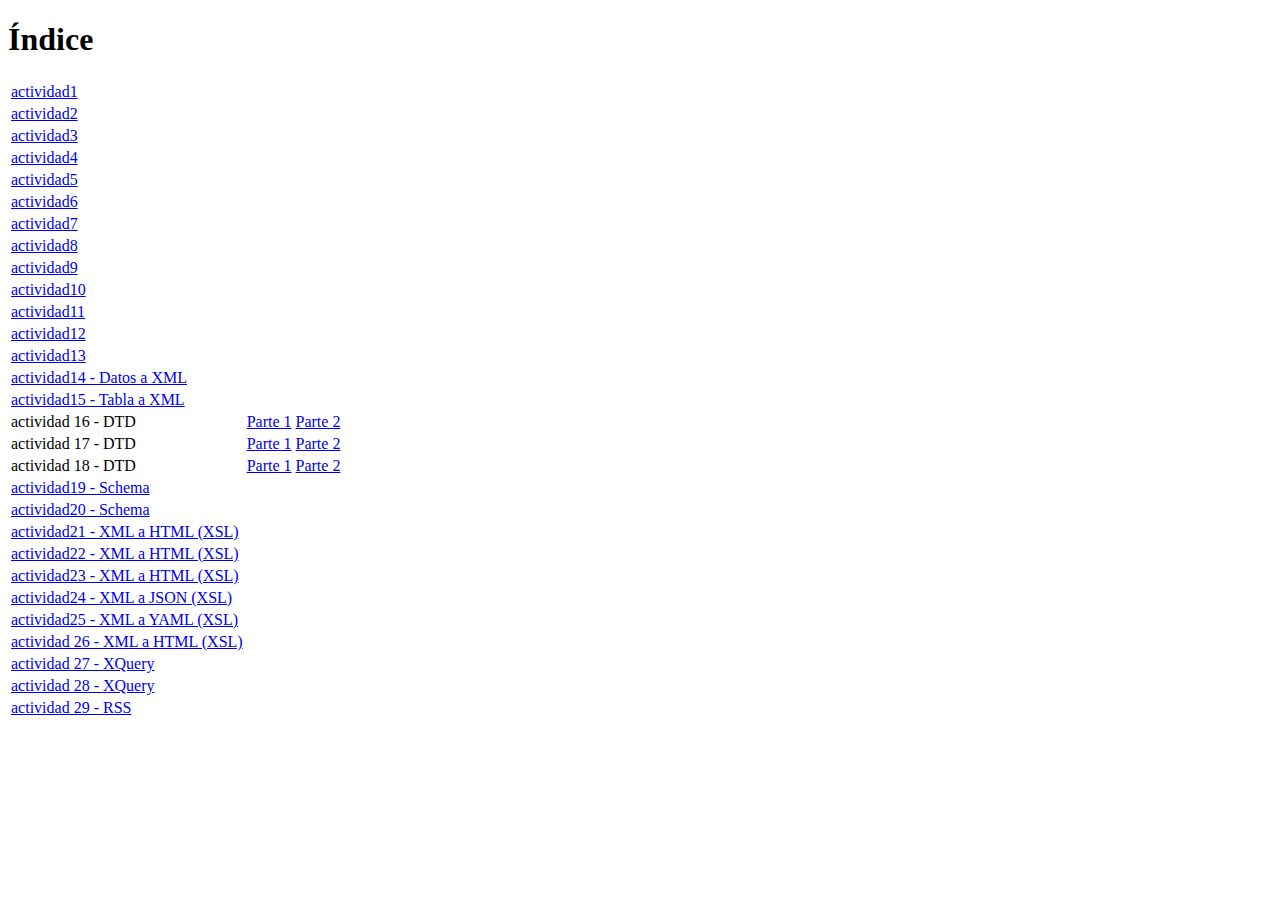
<file: index.html>
<!DOCTYPE html>
<html lang="en">
<head>
    <meta charset="UTF-8">
    <meta http-equiv="X-UA-Compatible" content="IE=edge">
    <meta name="viewport" content="width=device-width, initial-scale=1.0">
    <title>Indice</title>
    <h1>Índice</h1>
</head>
<body>
<table>
    <tr>
        <td><a href="actividad1">actividad1</a></td>
    </tr>
    <tr>
        <td><a href="actividad2">actividad2</a></td>
    </tr>
    <tr>
        <td><a href="actividad3">actividad3</a></td>
    </tr>
    <tr>
        <td><a href="actividad4">actividad4</a></td>
    </tr>
    <tr>
        <td><a href="actividad5">actividad5</a></td>
    </tr>
    <tr>
        <td><a href="actividad6">actividad6</a></td>
    </tr>
    <tr>
        <td><a href="actividad7">actividad7</a></td>
    </tr>
    <tr>
        <td><a href="actividad8">actividad8</a></td>
    </tr>
    <tr>
        <td><a href="actividad9">actividad9</a></td>
    </tr>
    <tr>
        <td><a href="actividad10">actividad10</a></td>
    </tr>
    <tr>
        <td><a href="actividad11/index.xml">actividad11</a></td>
    </tr>
    <tr>
        <td><a href="actividad12/index.xml">actividad12</a></td>
    </tr>
    <tr>
        <td><a href="actividad13/index.xml">actividad13</a></td>
    </tr>
    <tr>
        <td><a href="actividad14/index.xml">actividad14 - Datos a XML</a></td>
    </tr>
    <tr>
        <td><a href="actividad15/index.xml">actividad15 - Tabla a XML</a></td>
    </tr>
    <tr>
        <td>actividad 16 - DTD</td>
        <td><a href="actividad16/index.xml">Parte 1</a></td>
        <td><a href="actividad16/indexcopy.xml">Parte 2</a></td>
    </tr>
    <tr>
        <td>actividad 17 - DTD</td>
        <td><a href="actividad17/index.xml">Parte 1</a></td>
        <td><a href="actividad17/index copy.xml">Parte 2</a></td>
    </tr>
    <tr>
        <td>actividad 18 - DTD</td>
        <td><a href="actividad18/index.xml">Parte 1</a></td>
        <td><a href="actividad18/index copy.xml">Parte 2</a></td>
    </tr>
    <tr>
        <td><a href="actividad19/index.xml">actividad19 - Schema</a></td>
    </tr>
    <tr>
        <td><a href="actividad20/index.xml">actividad20 - Schema</a></td>
    </tr>
    <tr>
        <td><a href="actividad21/index.xml">actividad21 - XML a HTML (XSL)</a></td>
    </tr>
    <tr>
        <td><a href="actividad22/index.xml">actividad22 - XML a HTML (XSL)</a></td>
    </tr>
    <tr>
        <td><a href="actividad23/index.xml">actividad23 - XML a HTML (XSL)</a></td>
        
    </tr>
    <tr>
        <td><a href="actividad24/index.xml">actividad24 - XML a JSON (XSL)</a></td>
    </tr>
    <tr>
        <td><a href="actividad25/index.xml">actividad25 - XML a YAML (XSL)</a></td>
    </tr>
    <tr>
        <td><a href="actividad26/portada.xml">actividad 26 - XML a HTML (XSL)</a></td>
    </tr>
    <tr>
        <td><a href="actividad27/biblioteca.xml">actividad 27 - XQuery</a></td>
    </tr>
    <tr>
        <td><a href="actividad28/biblioteca.xml">actividad 28 - XQuery</a></td>
    </tr>
    <tr>
        <td><a href="actividad29/portada.xml">actividad 29 - RSS</a></td>
    </tr>

</table>
</body>
</html>
</file>
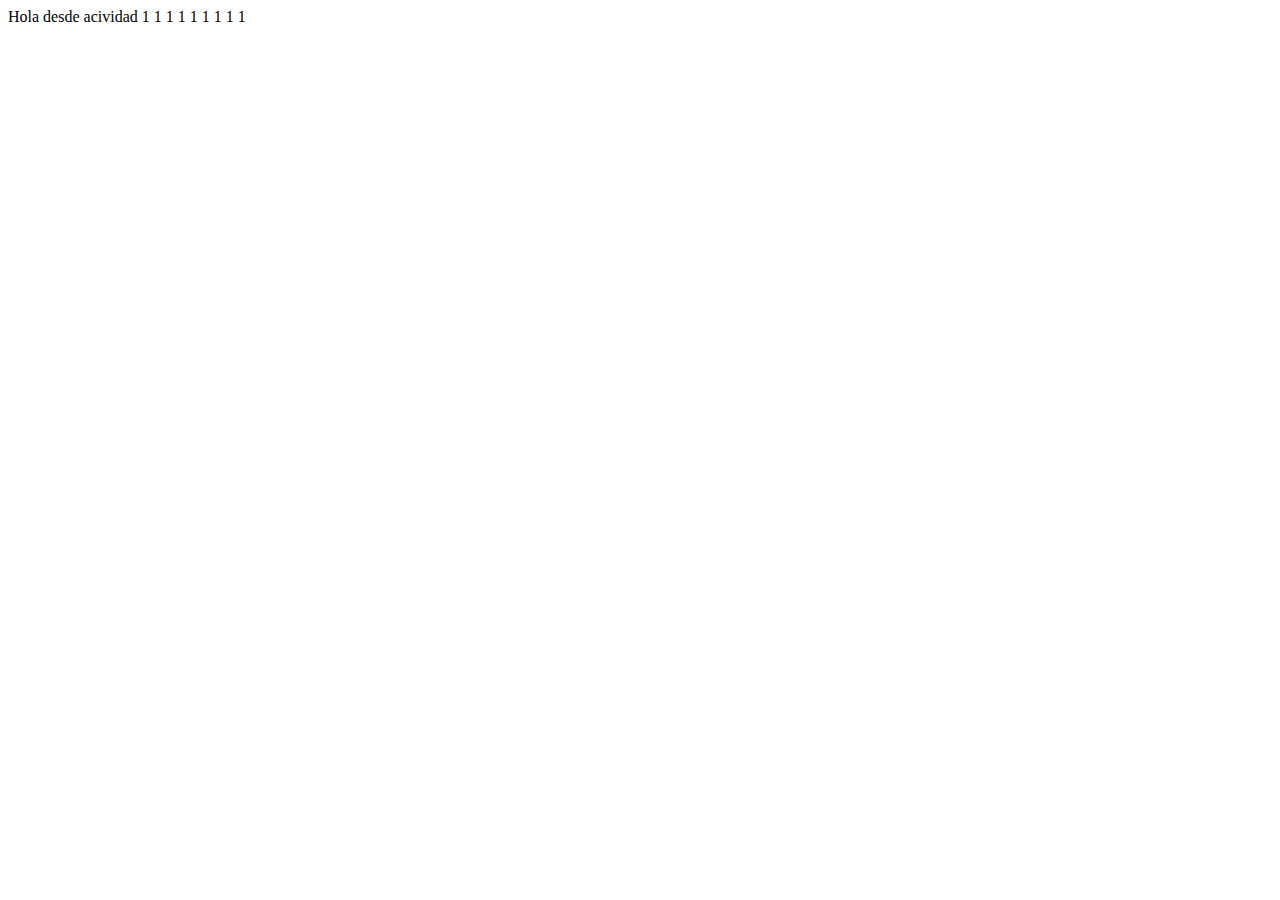
<file: actividad1/index.html>
<!DOCTYPE html>
<html lang="en">
<head>
    <meta charset="UTF-8">
    <meta http-equiv="X-UA-Compatible" content="IE=edge">
    <meta name="viewport" content="width=device-width, initial-scale=1.0">
    <title>Document</title>
</head>
<body>
Hola desde acividad 1 1 1 1 1 1 1 1 1 
</body>
</html>
</file>
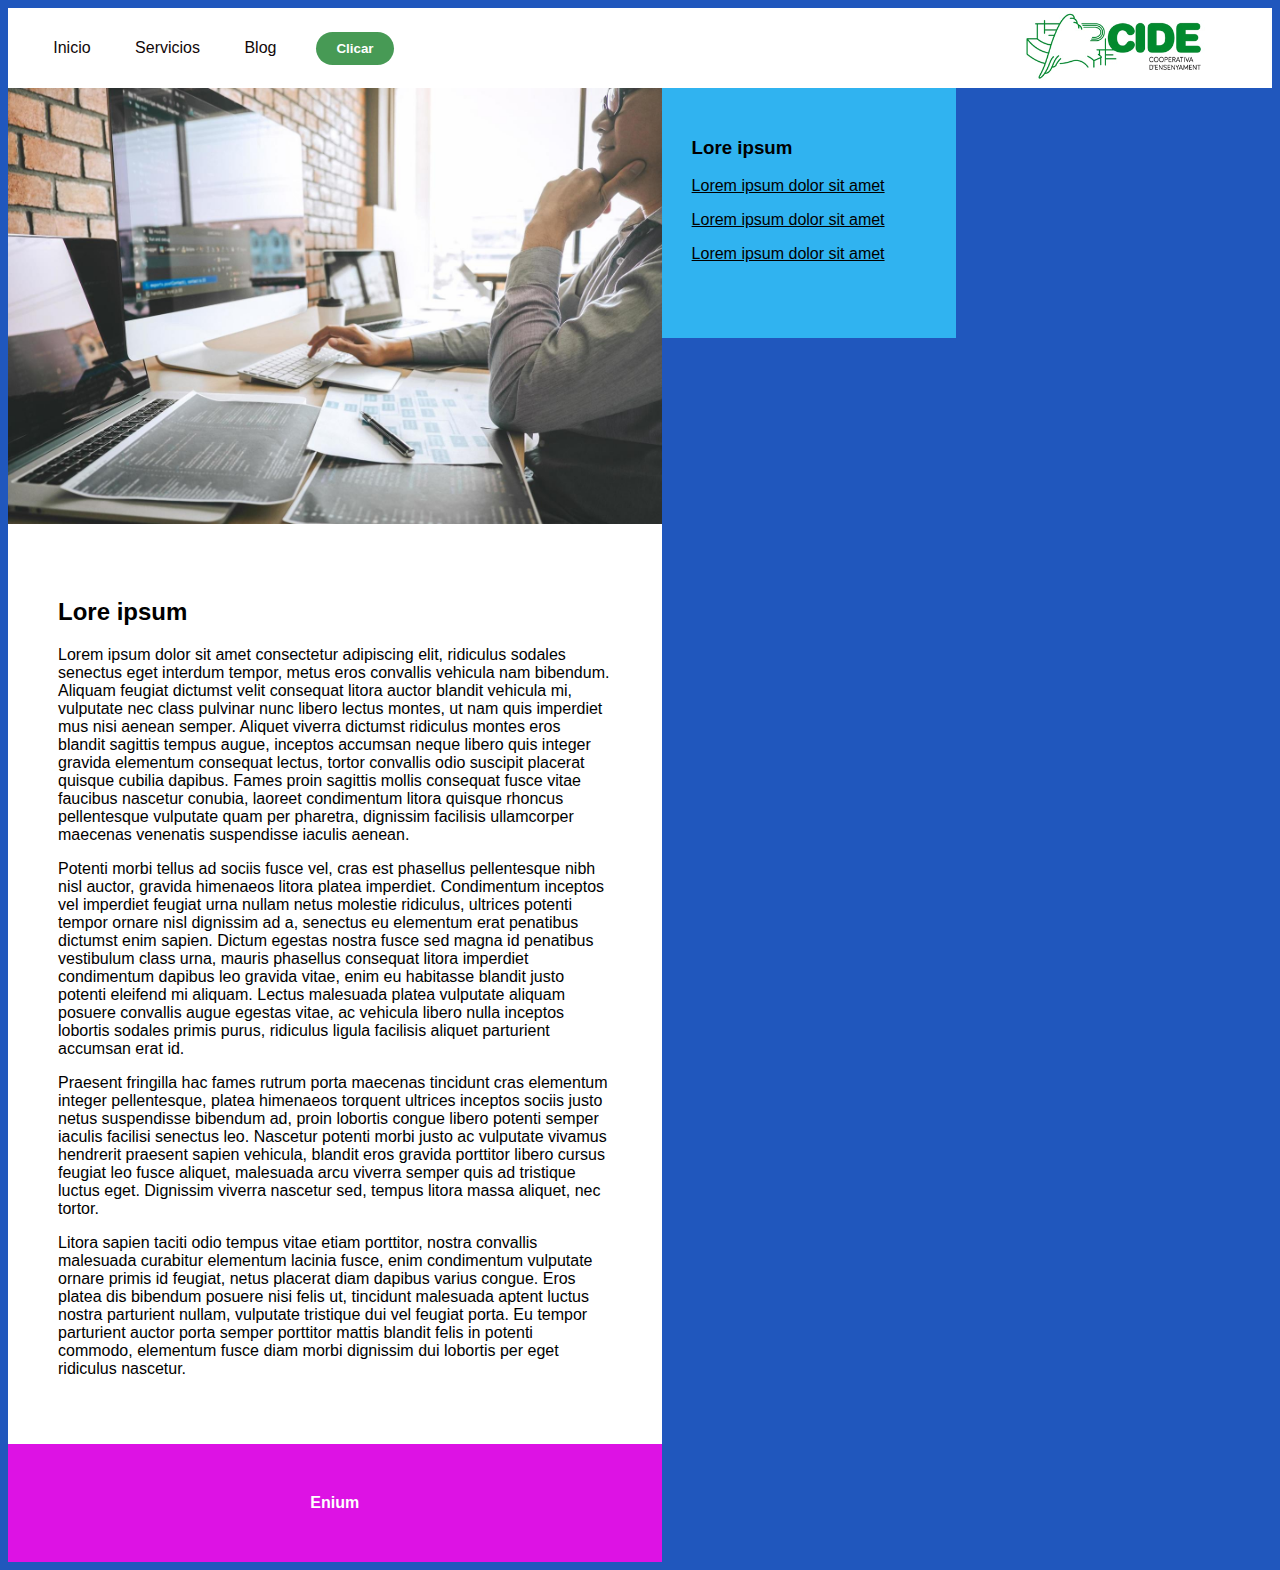
<file: actividad10/index.html>
<!DOCTYPE html>
<html lang="en">
<head>
    <meta charset="UTF-8">
    <meta http-equiv="X-UA-Compatible" content="IE=edge">
    <meta name="viewport" content="width=device-width, initial-scale=1.0">
    <title>Actividad10</title>
    <link rel="stylesheet" href="style.css"/>
</head>
<body>
 <header class="header">
    <div class="logo">
        <img src="../actividad10/cide/cide.png" alt="cide-logo">
    </div>
    <nav>
        <ul class="nav-links">
            <li><a href="#">Inicio</a></li>
            <li><a href="#">Servicios</a></li>
            <li><a href="#">Blog</a></li>
        </ul>
    </nav>
    <a href="https://www.youtube.com/watch?v=dQw4w9WgXcQ&ab_channel=RickAstley" class="btn"><button>Clicar</button></a>
 </header> 
 <main>
    <section class="flex-container">
        <div class="caja">
            <div class="c1">
             <img src="programmer-working.jpg">
            </div>
            <div class="c2">
                <p></p><h2><b>Lore ipsum</b></h2>
                <p>Lorem ipsum dolor sit amet consectetur adipiscing elit, ridiculus sodales senectus eget interdum tempor, metus eros convallis vehicula nam bibendum. Aliquam feugiat dictumst velit 
                consequat litora auctor blandit vehicula mi, vulputate nec class pulvinar nunc libero lectus montes, ut nam quis imperdiet mus nisi aenean semper. Aliquet viverra dictumst ridiculus 
                montes eros blandit sagittis tempus augue, inceptos accumsan neque libero quis integer gravida elementum consequat lectus, tortor convallis odio suscipit placerat quisque cubilia dapibus. 
                Fames proin sagittis mollis consequat fusce vitae faucibus nascetur conubia, laoreet condimentum litora quisque rhoncus pellentesque vulputate quam per pharetra, dignissim facilisis 
                ullamcorper maecenas venenatis suspendisse iaculis aenean.</p>

                <p>Potenti morbi tellus ad sociis fusce vel, cras est phasellus pellentesque nibh nisl auctor, gravida himenaeos litora platea imperdiet. Condimentum inceptos vel imperdiet feugiat urna 
                nullam netus molestie ridiculus, ultrices potenti tempor ornare nisl dignissim ad a, senectus eu elementum erat penatibus dictumst enim sapien. Dictum egestas nostra fusce sed magna id 
                penatibus vestibulum class urna, mauris phasellus consequat litora imperdiet condimentum dapibus leo gravida vitae, enim eu habitasse blandit justo potenti eleifend mi aliquam. Lectus 
                malesuada platea vulputate aliquam posuere convallis augue egestas vitae, ac vehicula libero nulla inceptos lobortis sodales primis purus, ridiculus ligula facilisis aliquet parturient 
                accumsan erat id.</p>

                <p>Praesent fringilla hac fames rutrum porta maecenas tincidunt cras elementum integer pellentesque, platea himenaeos torquent ultrices inceptos sociis justo netus suspendisse 
                bibendum ad, proin lobortis congue libero potenti semper iaculis facilisi senectus leo. Nascetur potenti morbi justo ac vulputate vivamus hendrerit praesent sapien vehicula, blandit 
                eros gravida porttitor libero cursus feugiat leo fusce aliquet, malesuada arcu viverra semper quis ad tristique luctus eget. Dignissim viverra nascetur sed, tempus litora massa 
                aliquet, nec tortor.</p>

                <p>Litora sapien taciti odio tempus vitae etiam porttitor, nostra convallis malesuada curabitur elementum lacinia fusce, enim condimentum vulputate ornare primis id feugiat, netus 
                placerat diam dapibus varius congue. Eros platea dis bibendum posuere nisi felis ut, tincidunt malesuada aptent luctus nostra parturient nullam, vulputate tristique dui vel feugiat porta. 
                Eu tempor parturient auctor porta semper porttitor mattis blandit felis in potenti commodo, elementum fusce diam morbi dignissim dui lobortis per eget ridiculus nascetur.</p>
            </div>
            <div class="c3">
                <b>Enium</b> 
            </div>
        </div>
        <div class="lista-derecha">
            <h3><n>Lore ipsum</n></h3>
            <p><u>Lorem ipsum dolor sit amet</u></p>
            <p><u>Lorem ipsum dolor sit amet</u></p>
            <p><u>Lorem ipsum dolor sit amet</u></p> 
        </div>
    </section>
        


    </section>
</body>
</html>
</file>
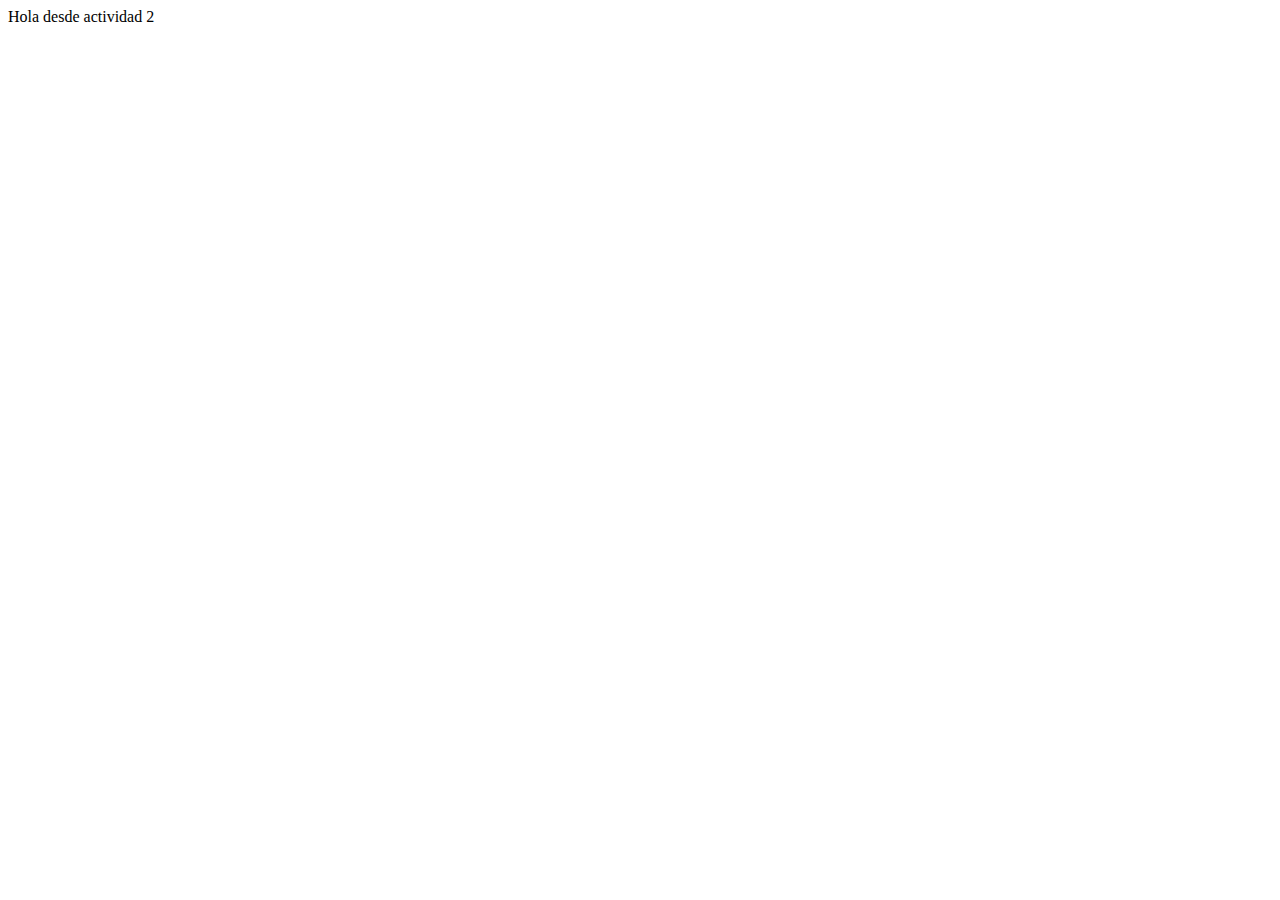
<file: actividad2/index.html>
<!DOCTYPE html>
<html lang="en">
<head>
    <meta charset="UTF-8">
    <meta http-equiv="X-UA-Compatible" content="IE=edge">
    <meta name="viewport" content="width=device-width, initial-scale=1.0">
    <title>Document</title>
</head>
<body>
    Hola desde actividad 2
</body>
</html>
</file>
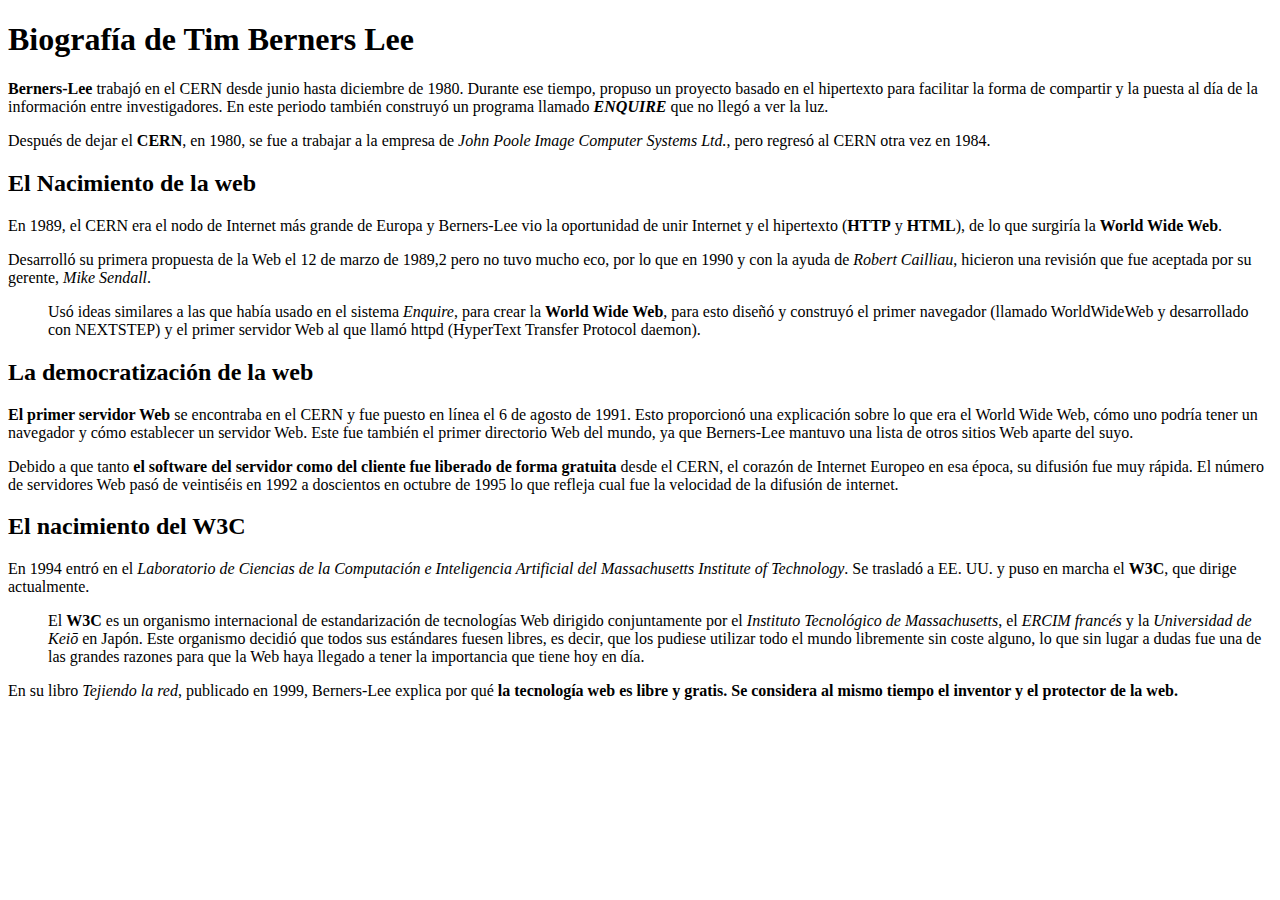
<file: actividad3/index.html>
<!DOCTYPE html>
<html lang="en">
<head>
    <meta charset="UTF-8">
    <meta http-equiv="X-UA-Compatible" content="IE=edge">
    <meta name="viewport" content="width=device-width, initial-scale=1.0">
    <title>actividad3</title>
    <p></p><b><h1>Biografía de Tim Berners Lee</h1></b></p>
</head>
<body>
<p><b>Berners-Lee</b> trabajó en el CERN desde junio hasta diciembre de 1980. Durante ese tiempo, propuso un proyecto basado en el hipertexto para facilitar la forma de 
compartir y la puesta al día de la información entre investigadores. En este periodo también construyó un programa llamado <i><b>ENQUIRE</b></i> que no llegó a ver la luz.</p>

<p>​Después de dejar el <b>CERN</b>, en 1980, se fue a trabajar a la empresa de <i>John Poole Image Computer Systems Ltd.</i>, pero regresó al CERN otra vez en 1984.</p>

<p></p><b><h2>El Nacimiento de la web</h2></p></b>

<p>En 1989, el CERN era el nodo de Internet más grande de Europa y Berners-Lee vio la oportunidad de unir Internet y el hipertexto (<b>HTTP</b> y <b>HTML</b>), de lo que surgiría la <b>World Wide Web</b>.</p>

<p>Desarrolló su primera propuesta de la Web el 12 de marzo de 1989,2​ pero no tuvo mucho eco, por lo que en 1990 y con la ayuda de <i>Robert Cailliau</i>, hicieron una revisión que fue aceptada por su gerente, <i>Mike Sendall</i>.</p>

<dl>
<dd><p> Usó ideas similares a las que había usado en el sistema <i>Enquire</i>, para crear la <b>World Wide Web</b>, para esto diseñó y construyó el primer navegador (llamado WorldWideWeb y desarrollado con NEXTSTEP)
y el primer servidor Web al que llamó httpd (HyperText Transfer Protocol daemon).</p></dd>
</dl>

<p><b><h2>La democratización de la web</h2></b></p>

<p><b>El primer servidor Web</b> se encontraba en el CERN y fue puesto en línea el 6 de agosto de 1991. Esto proporcionó una explicación sobre lo que era el World Wide Web, cómo uno podría tener un navegador y cómo establecer 
un servidor Web. Este fue también el primer directorio Web del mundo, ya que Berners-Lee mantuvo una lista de otros sitios Web aparte del suyo.</p>

<p>Debido a que tanto <b>el software del servidor como del cliente fue liberado de forma gratuita</b> desde el CERN, el corazón de Internet Europeo en esa época, su difusión fue muy rápida. El número de servidores Web 
pasó de veintiséis en 1992 a doscientos en octubre de 1995 lo que refleja cual fue la velocidad de la difusión de internet.</p>

<p><b><h2>El nacimiento del W3C</h2></b></p>

<p>En 1994 entró en el <i>Laboratorio de Ciencias de la Computación e Inteligencia Artificial del Massachusetts Institute of Technology</i>. Se trasladó a EE. UU. y puso en marcha el <b>W3C</b>, que dirige actualmente.</p>

<dl>
<dd><p>El <b>W3C</b> es un organismo internacional de estandarización de tecnologías Web dirigido conjuntamente por el <i>Instituto Tecnológico de Massachusetts</i>, el <i>ERCIM francés</i> y la <i>Universidad de Keiō</i> en 
Japón. Este organismo decidió que todos sus estándares fuesen libres, es decir, que los pudiese utilizar todo el mundo libremente sin coste alguno, lo que sin lugar a dudas fue una de las grandes razones 
para que la Web haya llegado a tener la importancia que tiene hoy en día.</p></dd>
</dl>

<p>En su libro <i>Tejiendo la red</i>, publicado en 1999, Berners-Lee explica por qué <b>la tecnología web es libre y gratis. Se considera al mismo tiempo el inventor y el protector de la web.</b></p>

</body>
</html>
</file>
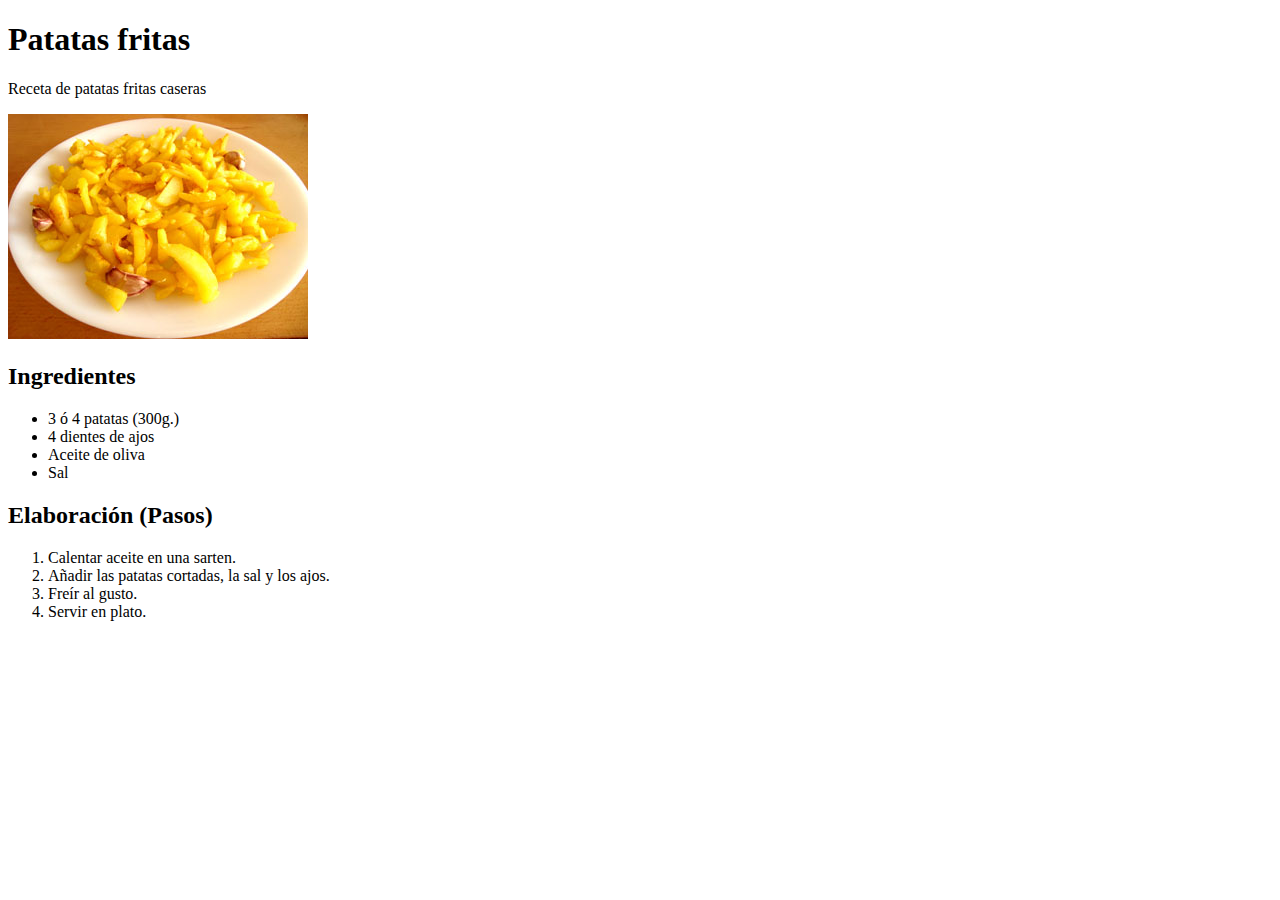
<file: actividad4/index.html>
<!DOCTYPE html>
<html lang="en">
<head>
    <meta charset="UTF-8">
    <meta http-equiv="X-UA-Compatible" content="IE=edge">
    <meta name="viewport" content="width=device-width, initial-scale=1.0">
    <title>Actividad4</title>
    <b><h1>Patatas fritas</h1></b><p></p>
</head>
<body>
<p>Receta de patatas fritas caseras</p>
<img src="patatas.jpg" width="300px" heigth="225px">

<p><h2>Ingredientes</h2></p>


<ul>
    <li>3 ó 4 patatas (300g.)</li>
    <li>4 dientes de ajos</li>
    <li>Aceite de oliva</li>
    <li>Sal</li>
</ul>

<p><h2>Elaboración (Pasos)</h2></p>

<ol>
    <li>Calentar aceite en una sarten.</li>
    <li>Añadir las patatas cortadas, la sal y los ajos.</li>
    <li>Freír al gusto.</li>
    <li>Servir en plato.</li>
</ol>


</body>
</html>
</file>
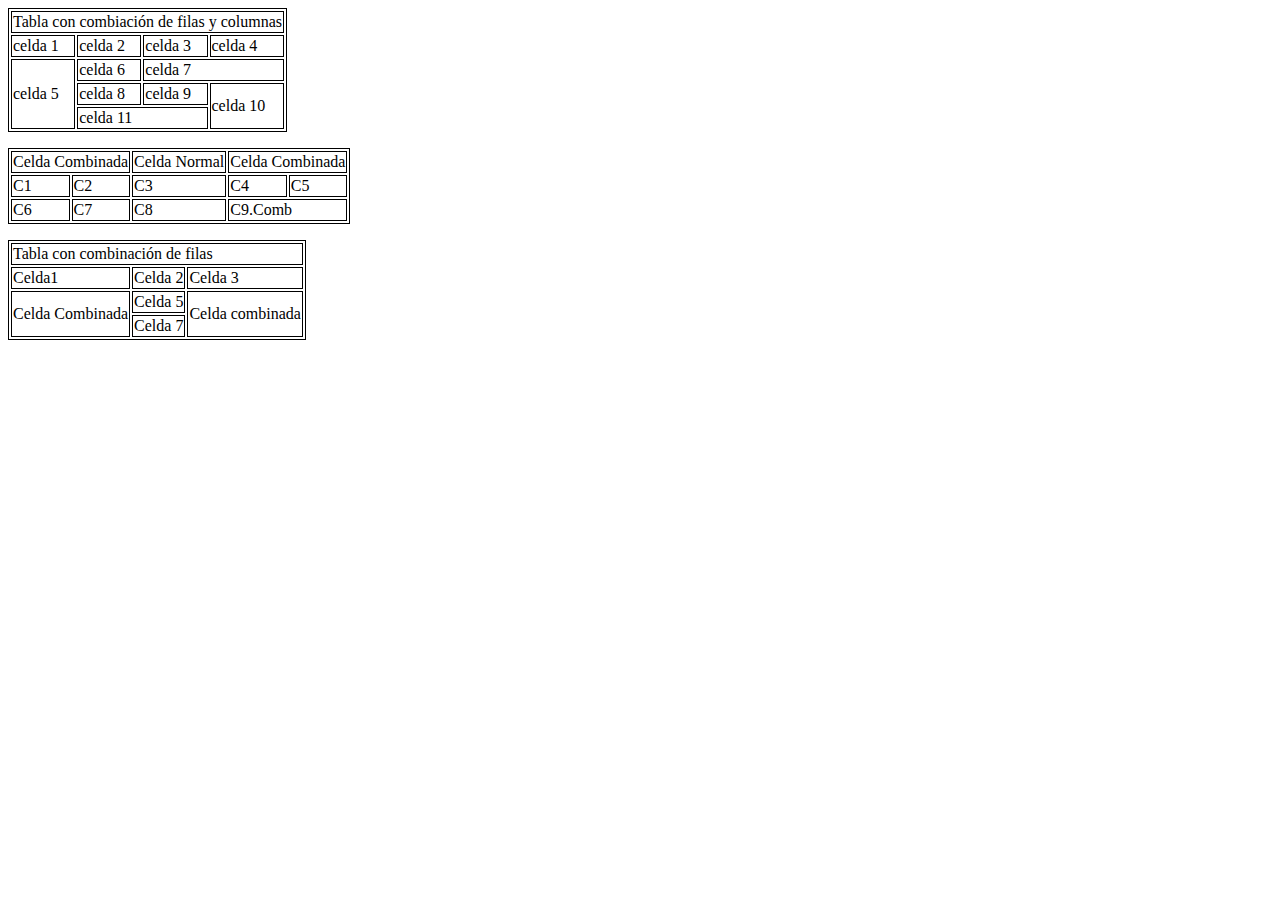
<file: actividad5/index.html>
<!DOCTYPE html>
<html lang="en">
<head>
    <meta charset="UTF-8">
    <meta http-equiv="X-UA-Compatible" content="IE=edge">
    <meta name="viewport" content="width=device-width, initial-scale=1.0">
    <title>actividad5</title>
    <style>
        table, th, td {
          border: 1px solid black;
        }
        </style>
</head>
<body>
    
    <table>
        <tr>
            <td colspan="4"> Tabla con combiación de filas y columnas</td>
        </tr>
        <tr>
            <td>celda 1</td>
            <td>celda 2</td>
            <td>celda 3</td>
            <td>celda 4</td>
        </tr>
        <tr>
            <td rowspan="3">celda 5</td>
            <td>celda 6</td>
            <td colspan ="2">celda 7</td>
            
        </tr>
        <tr>            
            <td>celda 8</td>
            <td>celda 9</td>
            <td rowspan="0">celda 10</rowspan></td>
        </tr>
        <tr>            
            <td colspan="2">celda 11</td>            
        </tr>
    </table>
    <p></p>
    <table>
        <tr>
            <td colspan="2">Celda Combinada</td>
            <td>Celda Normal</td>
            <td colspan="2">Celda Combinada</td>
            
        <tr>
            <td>C1</td>
            <td>C2</td>
            <td>C3</td>
            <td>C4</td>
            <td>C5</td>
        </tr>
        <tr>
            <td>C6</td>
            <td>C7</td>
            <td>C8</td>
            <td colspan="2">C9.Comb</td>           
        </tr>
    </table>

    <p></p>

    <table>
        <!-- esto es la fila -->
        <tr>
            <td colspan="5">Tabla con combinación de filas</td>


        </tr>
        <tr>
            <td>Celda1</td>
            <td>Celda 2</td>
            <td colspan="2">Celda 3</td>
    
        </tr>
        <tr>
            <td rowspan="2">Celda Combinada</td>
            <td colspan="1" >Celda 5</td>
            <td colspan="1" rowspan="2">Celda combinada</td>
    
        </tr>
        <tr>
            <td>Celda 7</td>
    
        </tr>
    </table>
</body>
</html>
</file>
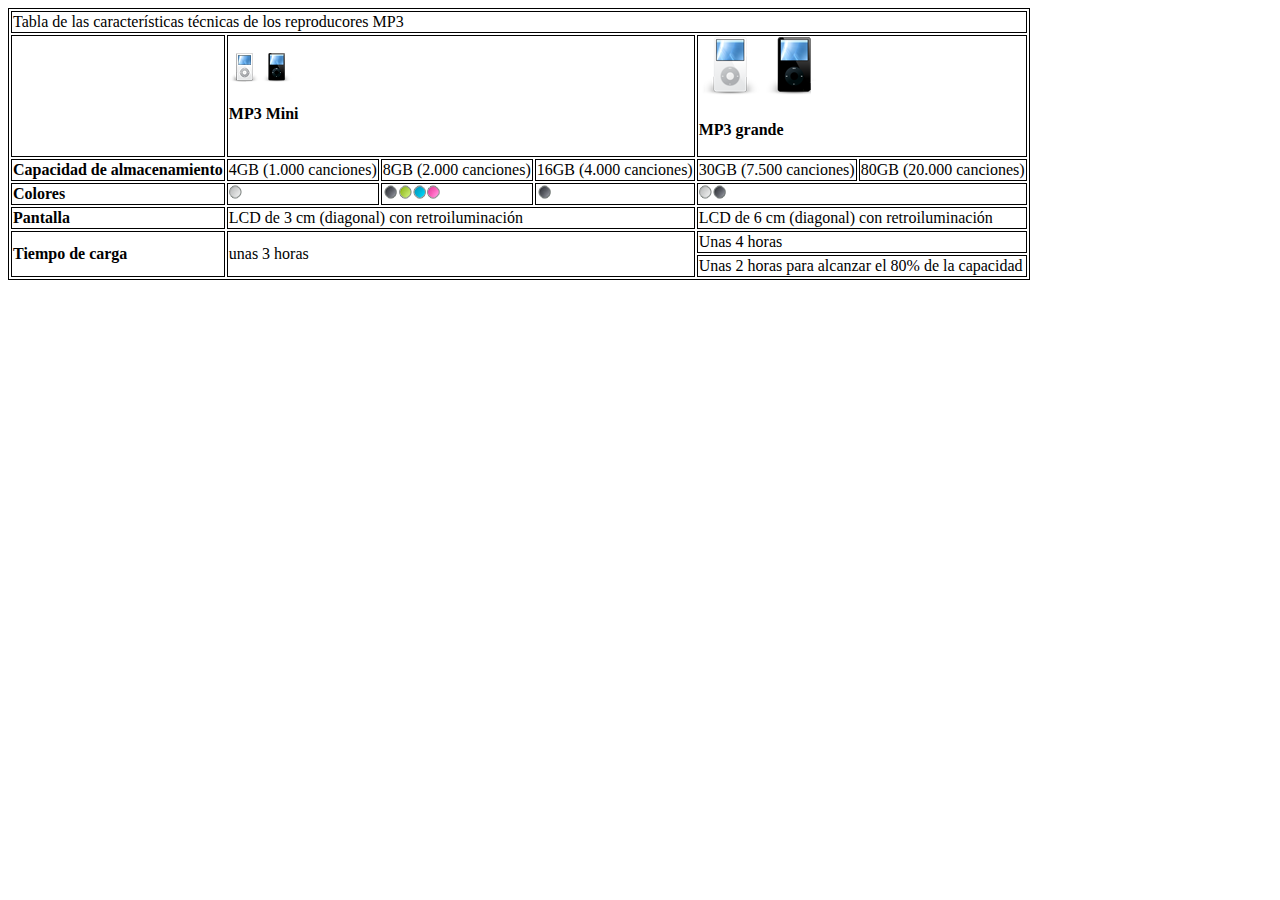
<file: actividad6/index.html>
<!DOCTYPE html>
<html lang="en">
<head>
    <meta charset="UTF-8">
    <meta http-equiv="X-UA-Compatible" content="IE=edge">
    <meta name="viewport" content="width=device-width, initial-scale=1.0">
    <title>actividad6</title>
    <style>
        table, th, td {
          border: 1px solid black;
        }
        </style>
</head>
<body>
    <table>
        <tr>
            <td colspan="6">Tabla de las características técnicas de los reproducores MP3</td>
        </tr>
        <tr>
            <td></td>
            <td colspan="3"><img src="mp3_pequeno_blanco.png" alt="MP3 pequeno blanco"><img src="mp3_pequeno_negro.png" alt="MP3 pequeno negro"><p><b>MP3 Mini</b></p></td>
            <td colspan="2"><img src="mp3_grande_blanco.png" alt="MP3 grande blanco"><img src="mp3_grande_negro.png" alt="MP3 grande negro"><p><b>MP3 grande</b></p></td>
        </tr>
        <tr>
            <td><b>Capacidad de almacenamiento</b></td>
            <td>4GB (1.000 canciones)</td>
            <td>8GB (2.000 canciones)</td>
            <td>16GB (4.000 canciones)</td>
            <td>30GB (7.500 canciones)</td>
            <td>80GB (20.000 canciones)</td>
        </tr>
        <tr>
            <td><b>Colores</b></td>
            <td><img src="color_blanco.png" alt="Color blanco"></td>
            <td><img src="color_negro.png" alt="Color negro"><img src="color_verde.png" alt="Color verde"><img src="color_azul.png" alt="Color azul"><img src="color_rosa.png" alt="Color rosa"></td>
            <td><img src="color_negro.png" alt="Color negro"></td>
            <td colspan="2"><img src="color_blanco.png" alt="Color blanco"><img src="color_negro.png" alt="Color negro"></td>
        </tr>
        <tr>
            <td><b>Pantalla</b></td>
            <td colspan="3">LCD de 3 cm (diagonal) con retroiluminación</td>
            <td colspan="2">LCD de 6 cm (diagonal) con retroiluminación</td>
        </tr>
        <tr>
            <td rowspan="2"><b>Tiempo de carga</b></td>
            <td rowspan="2" colspan="3">unas 3 horas</td>
            <td colspan="2">Unas 4 horas</td>
        </tr>
        <tr>
            <td colspan="2">Unas 2 horas para alcanzar el 80% de la capacidad</td>
        </tr>
    </table>

</body>
</html>
</file>
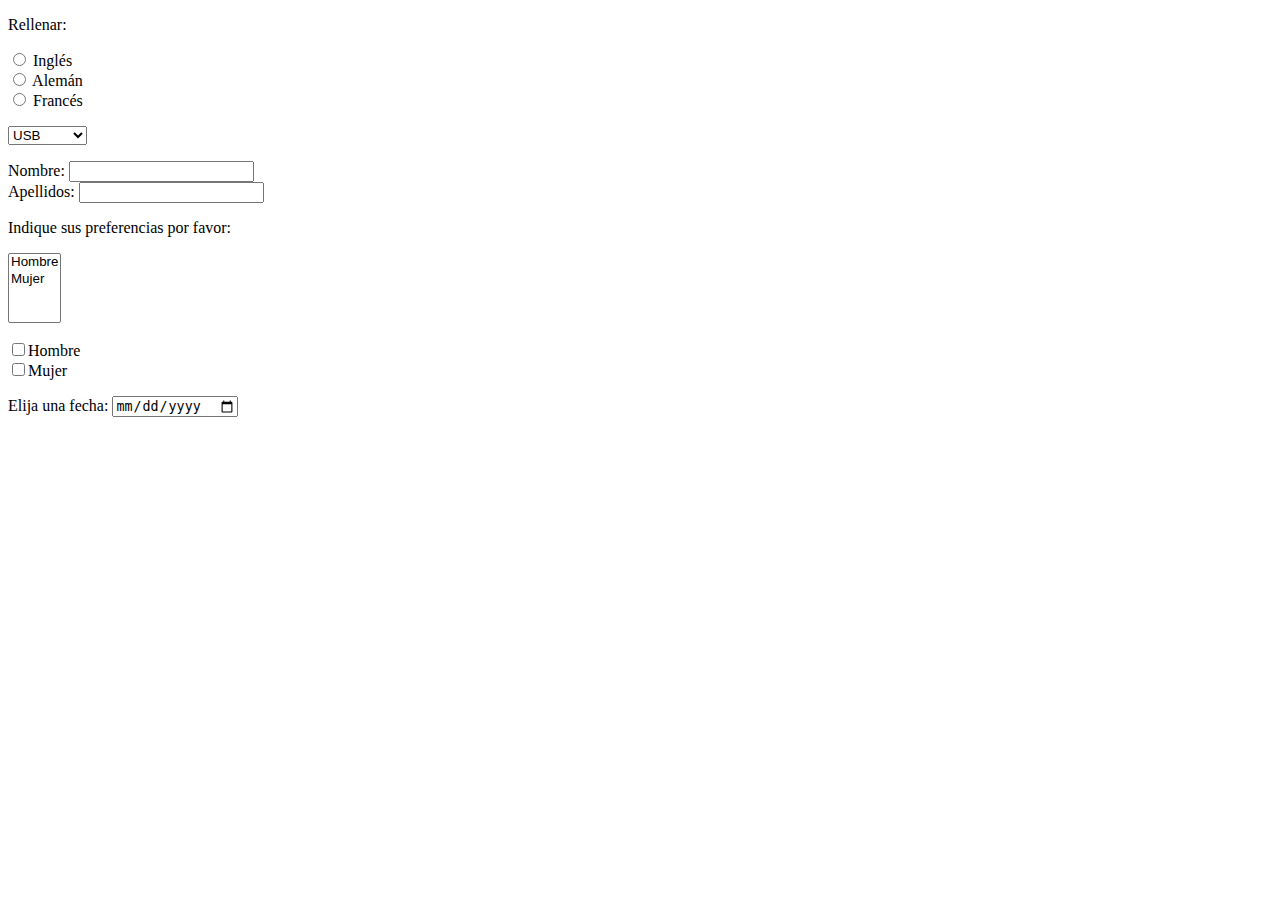
<file: actividad7/index.html>
<!DOCTYPE html>
<html lang="en">
<head>
    <meta charset="UTF-8">
    <meta http-equiv="X-UA-Compatible" content="IE=edge">
    <meta name="viewport" content="width=device-width, initial-scale=1.0">
    <title>Actividad7</title>
</head>
<form>
    <p>
        <p>Rellenar:</p>
        <input type="radio" name="Idioma" value="Inglés"> Inglés</br>
        <input type="radio" name="Idioma" value="Alemán"> Alemán</br>
        <input type="radio" name="Idioma" value="Francés"> Francés</br>
    </p>
    <p>
        <select name="Dispositivo">
            <option>USB</option>
            <option>Bluetooth</option>
        </select>
    </p>
</form>
<form>
    Nombre: <input type="text" name="nombre"><br>
    Apellidos: <input type="text" name="apellido">
</form>
<form>
    <p>Indique sus preferencias por favor:</p>
        <p>
            <select multiple name="categorias[]">
            <option>Hombre</option>
            <option>Mujer</option>
            </select>
        </p>
        <p>
            <input type="checkbox" name="sexo">Hombre</input><br>
            <input type="checkbox" name="sexo">Mujer</input><br>
    </p>
    <p>
        Elija una fecha: <input type="date" name="fecha" ><br>
    </p>
</form>

</body>
</html>
</file>
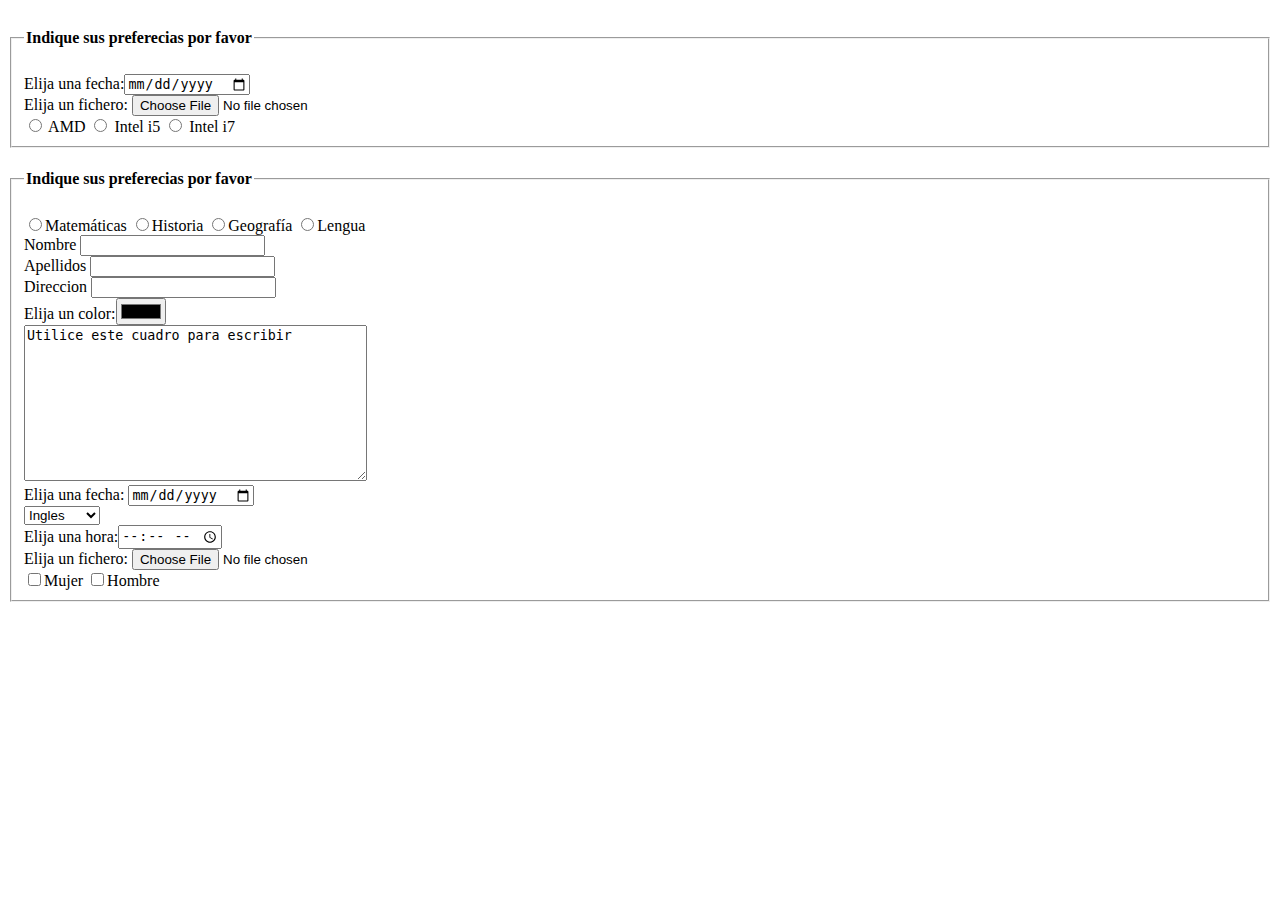
<file: actividad8/index.html>
<!DOCTYPE html>
<html lang="en">

<head>
    <meta charset="UTF-8">
    <meta http-equiv="X-UA-Compatible" content="IE=edge">
    <meta name="viewport" content="width=device-width, initial-scale=1.0">
    <title>Actividad8</title>
</head>

<body>
    <fieldset>

        <legend>
            <h4>Indique sus preferecias por favor</h4>
        </legend>
        <label for="fecha">Elija una fecha:</label><input type="date" name="fecha" required></imput><br>
        
        <label>Elija un fichero:</label> <input type="file" name="archivo" required><br>

        <input type="radio" name="procesador" value="AMD"> AMD</input>
        <input type="radio" name="procesador" value="Intel i5"> Intel i5
        <input type="radio" name="procesador" value="Intel i7"> Intel i7

    </fieldset>
    <fieldset>
        <legend>
            <h4>Indique sus preferecias por favor</h4>
        </legend>
        <input type="radio" name="asignatura" value="matemateicas">Matemáticas</label>
        <input type="radio" name="asignatura" value="historia">Historia</label>
        <input type="radio" name="asignatura" value="geografia">Geografía</label>
        <input type="radio" name="asignatura" value="Lengua">Lengua</label><br>

        <label for="nombre">Nombre</label>
        <input type="text" name="nombre"></br>
        <label for="apellidos">Apellidos</label>
        <input type="text" name="apellidos"></br>
        <label for="direccion">Direccion</label>
        <input type="text" name="apellidos"></input>

        <br>Elija un color:<input type="color" required><br>
        <textarea name="comentarios" rows="10" cols="40">Utilice este cuadro para escribir</textarea><br>
        <label for="fecha">Elija una fecha:</label>
        <input type="date" name="fecha" required></imput><br>
        <select name="selection">
            <option>Ingles</option>
            <option>Frances</option>
            <option>Portuges</option>
            <option>Italiano</option>
        </select></br>
 
        <label>Elija una hora:</label><input type="time"><br>
        <label>Elija un fichero:</label> <input type="file" name="archivo" required><br>
        <input type="checkbox" name="sexo">Mujer</input>
        <input type="checkbox" name="sexo">Hombre</input>
    </fieldset>
</body>

</html>
</file>
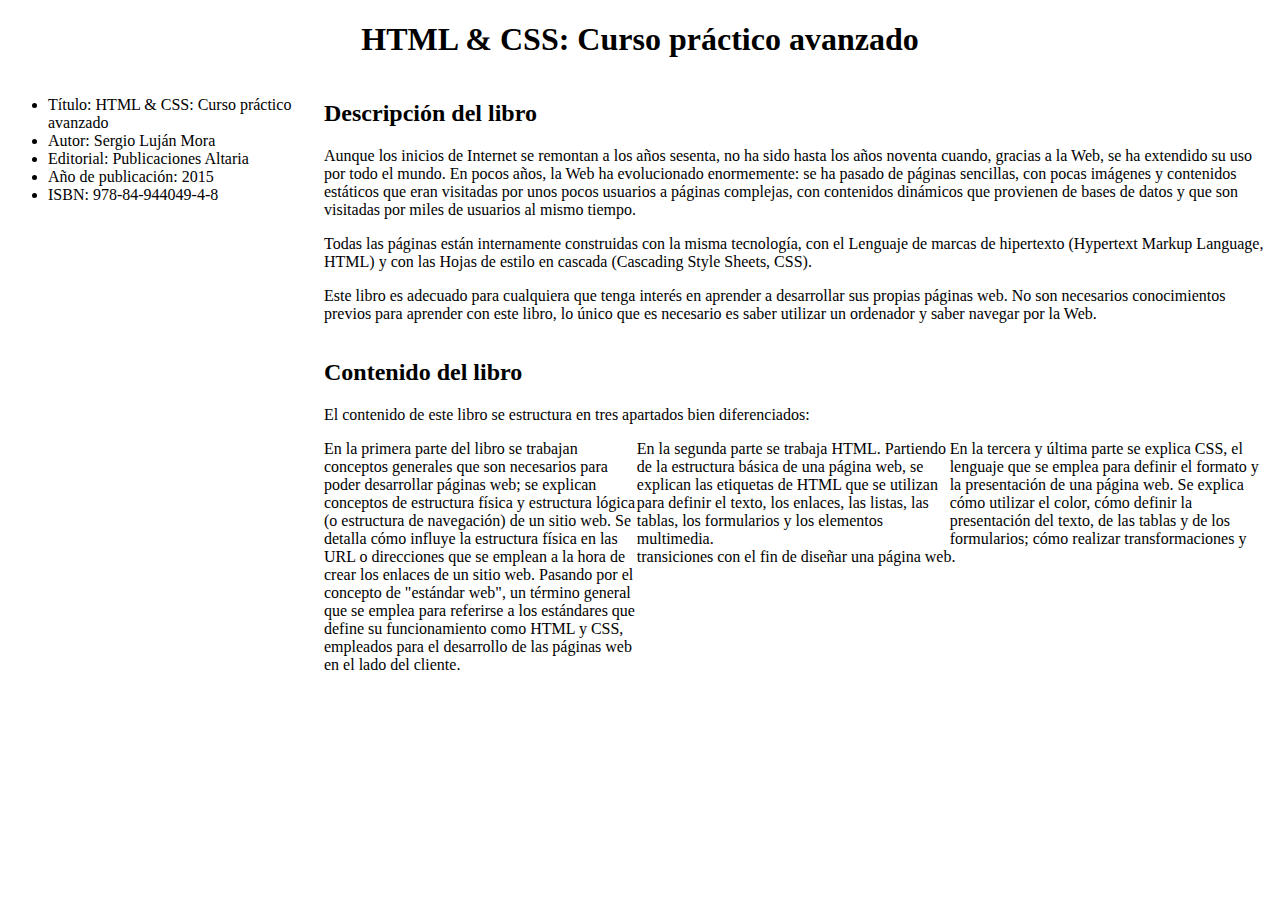
<file: actividad9/index.html>
<!DOCTYPE html>
<html lang="en">
<head>
    <meta charset="UTF-8">
    <meta http-equiv="X-UA-Compatible" content="IE=edge">
    <meta name="viewport" content="width=device-width, initial-scale=1.0">
    <title>Actividad9</title>
    <link rel="stylesheet" href="style.css"/>
</head>
<body>
    <header>
        <h1>HTML & CSS: Curso práctico avanzado </h1>
    </header>
    <main>
        <div id="contenedor">
          <div id="datos">
            <ul>
                <li>Título: HTML & CSS: Curso práctico avanzado</li>
                <li>Autor: Sergio Luján Mora</li>
                <li>Editorial: Publicaciones Altaria</li>
                <li>Año de publicación: 2015</li>
                <li>ISBN: 978-84-944049-4-8</li>
              </ul>
          </div>  
        </div>
               
        <section id="parte1">
            <h2>Descripción del libro</h2>
            
            <article>
                <p>Aunque los inicios de Internet se remontan a los años sesenta, no ha sido hasta los años noventa cuando, gracias a la Web, se ha extendido su uso por todo el mundo. 
                En pocos años, la Web ha evolucionado enormemente: se ha pasado de páginas sencillas, con pocas imágenes y contenidos estáticos que eran visitadas por unos pocos 
                 usuarios a páginas complejas, con contenidos dinámicos que provienen de bases de datos y que son visitadas por miles de usuarios al mismo tiempo.</p>
                <p>Todas las páginas están internamente construidas con la misma tecnología, con el Lenguaje de marcas de hipertexto (Hypertext Markup Language, HTML) 
                y con las Hojas de estilo en cascada (Cascading Style Sheets, CSS).</p>
                <p>Este libro es adecuado para cualquiera que tenga interés en aprender a desarrollar sus propias páginas web. No son necesarios conocimientos previos 
                para aprender con este libro, lo único que es necesario es saber utilizar un ordenador y saber navegar por la Web.</p>
            </article>

        
        </section>
        <section id="parte2">
            <h2>Contenido del libro</h2>
            <article><p>El contenido de este libro se estructura en tres apartados bien diferenciados:</p></article>
            
            <div class="columna"> En la primera parte del libro se trabajan conceptos generales que son necesarios para poder desarrollar páginas web; se explican conceptos de
            estructura física y estructura lógica (o estructura de navegación) de un sitio web. Se detalla cómo influye la estructura física en las URL o direcciones 
            que se emplean a la hora de crear los enlaces de un sitio web. Pasando por el concepto de "estándar web", un término general que se emplea para referirse 
            a los estándares que define su funcionamiento como HTML y CSS, empleados para el desarrollo de las páginas web en el lado del cliente.</div>
            <div class="columna">En la segunda parte se trabaja HTML. Partiendo de la estructura básica de una página web, se explican las etiquetas de HTML que se utilizan 
            para definir el texto, los enlaces, las listas, las tablas, los formularios y los elementos multimedia.</div>
            <div class="columna2">En la tercera y última parte se explica CSS, el lenguaje que se emplea para definir el formato y la presentación de una página web. Se explica 
            cómo utilizar el color, cómo definir la presentación del texto, de las tablas y de los formularios; cómo realizar transformaciones y transiciones con el fin de 
            diseñar una página web.</div>

        </section>
    </main>
    
    
</body>
</html>
</file>
<file: actividad10/style.css>
*{
    box-sizing: border-box;
    font-family: 'Nunito', sans-serif;
    padding: 0;
}


body{
    background-color: rgb(32, 87, 189);
}
.header{
    background: white;
    display: flex;
    justify-content: flex-start;
    align-items: center;
    height: 80px;
    padding: 2% 2%;
}

.header .logo{
    cursor: pointer;
    order: 3;
    margin-left: auto;
}

.header .logo img{
    height: 70px;
    display: auto;
    transition: all 0.3s;
}

.header .logo img:hover{
    transform: scale(1.1);
}

.header nav{
    order: 1;
}
.header .nav-links{
    list-style: none;

}

.header .nav-links li{
    display: inline-block;
    padding: 0 20px;
}

.header .nav-links li:nth-child(1){
    padding: 0 20px 0;
}

.header .nav-links li:hover{
    transform: scale(1.1);
}

.header .nav-links a{
    font-size: 700;
    color: rgb(17, 8, 8);
    text-decoration: none;
}

.header .nav-links li a:hover{
    color: rgba(22, 95, 34, 0.767);
}

.header .btn{
    order: 2;
}

.header .btn button{
    margin-left: 20px;
    font-weight: 700;
    color: rgb(255, 255, 255);
    padding: 9px 20px;
    background: rgba(30, 131, 46, 0.815);
    border: none;
    border-radius: 50px;
    cursor: pointer;
    transition: all 0.3s ease 0s;
    
}

.header .btn button:hover{
    background-color: rgba(22, 95, 34, 0.767);
    transform: scale(1.1);
}

.flex-container{
    
    
    padding: 0px;
    display: flex;
    
    width: 75%;
    margin: left;
    
}

img{
width: 100%;
}

.caja{
    
    background-color: white;
    width: 100%;
    height: auto;
    
    
    
}

.c1{
    background-color: white;
    
}
.c2{
    background-color: white;
    text-align: left;
    margin: 10px;
    padding: 40px;

}
.c3{
    color: white;
    background-color: rgb(221, 18, 228);
    vertical-align: middle;
    text-align: center;
    padding: 50px;
    
    
    
}
.lista-derecha{
    background-color: rgb(48, 179, 240);
    margin: 0;
    padding: 30px;
    width: 400px;
    height: 250px;
    
}
</file>
<file: actividad9/style.css>
header {
    
    text-align: center;
    width: 100%;
}
#datos{
    
    float: left;
    width: 25%;
}
#parte1{
    
    float: right;
    width: 75%;
}
#parte2{
    
    float: right;
    width: 75%;
}
.columna{
    
    float: left;
    width: 33%;
}
</file>
